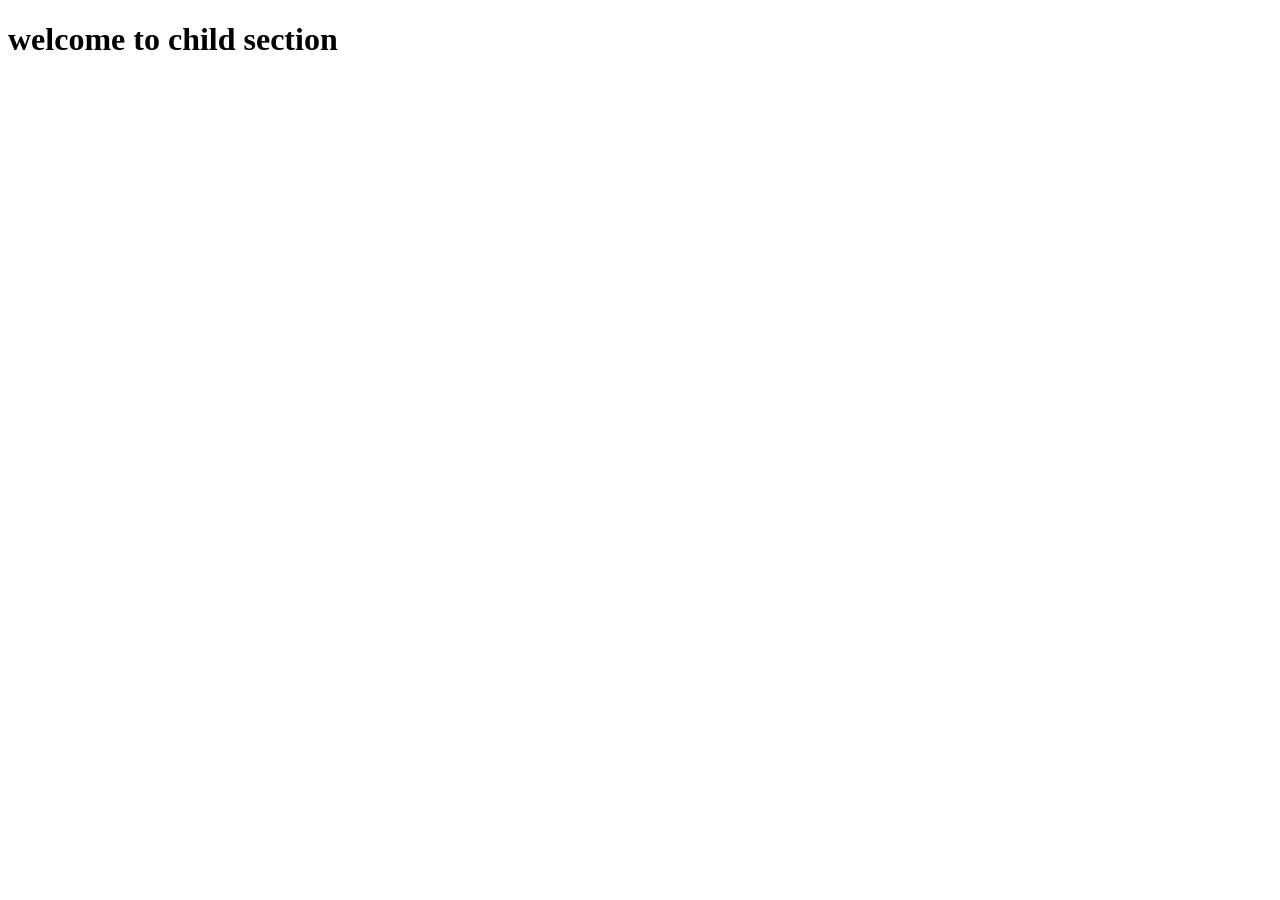
<file: pages/child.html>
<!DOCTYPE html>
<html lang="en">
<head>
    <meta charset="UTF-8">
    <meta name="viewport" content="width=device-width, initial-scale=1.0">
    <title>child section</title>
</head>
<body>
    <h1>welcome to child section</h1>
    
</body>
</html>
</file>
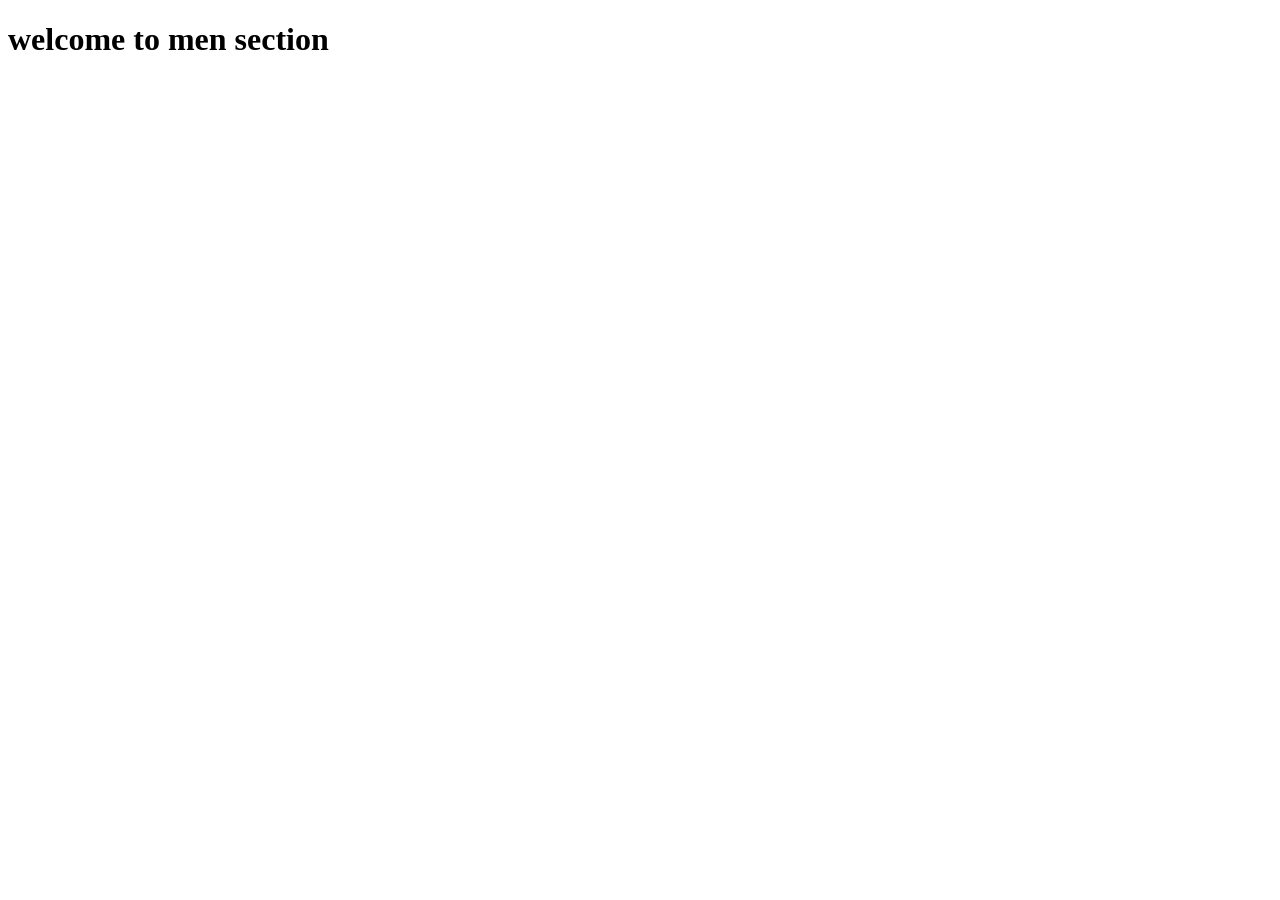
<file: pages/men.html>
<!DOCTYPE html>
<html lang="en">
<head>
    <meta charset="UTF-8">
    <meta name="viewport" content="width=device-width, initial-scale=1.0">
    <title>men section</title>
</head>
<body>
    <h1>welcome to men section</h1>
</body>
</html>
</file>
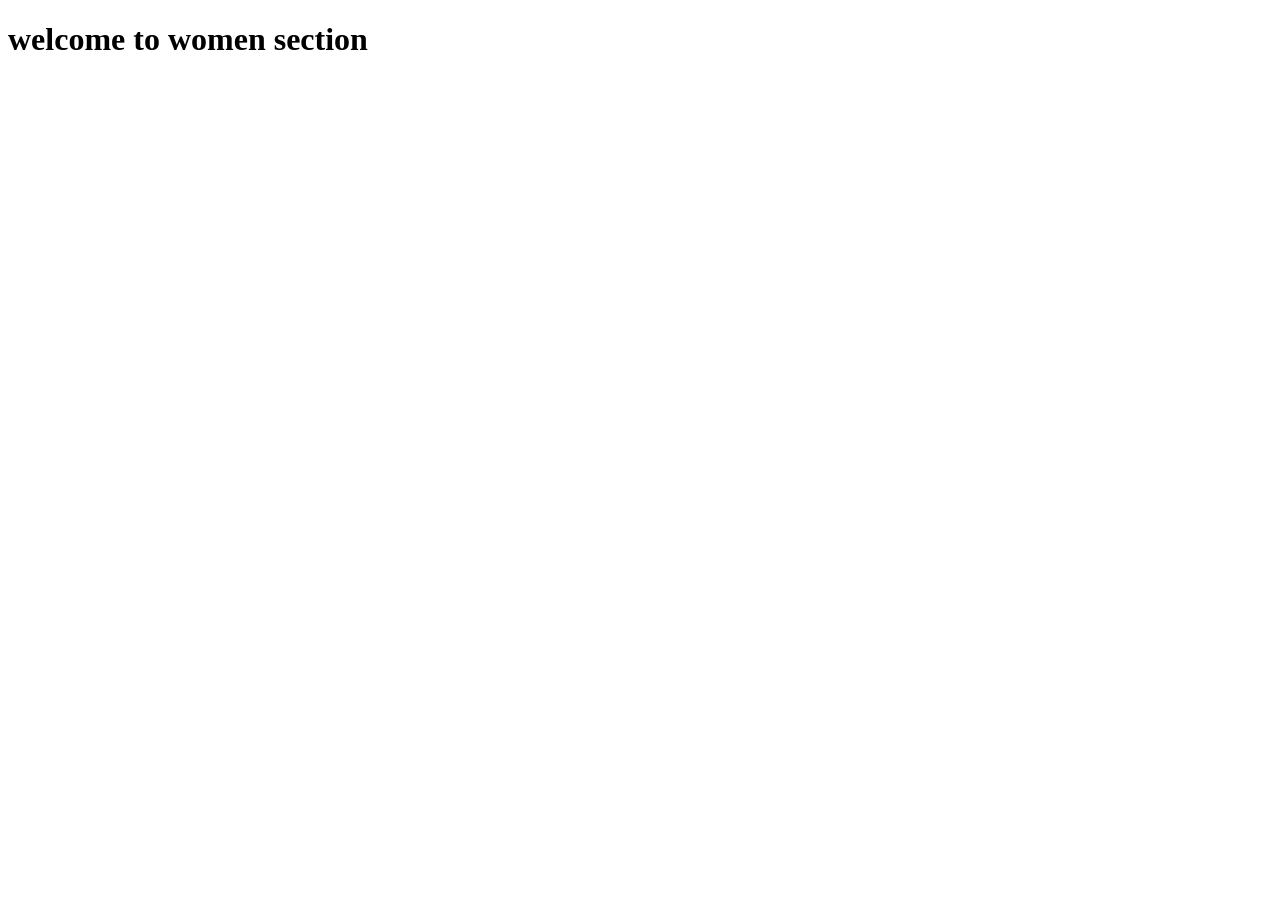
<file: pages/women.html>
<!DOCTYPE html>
<html lang="en">
<head>
    <meta charset="UTF-8">
    <meta name="viewport" content="width=device-width, initial-scale=1.0">
    <title>women section</title>
</head>
<body>
    <h1>welcome to women section </h1>
</body>
</html>
</file>
